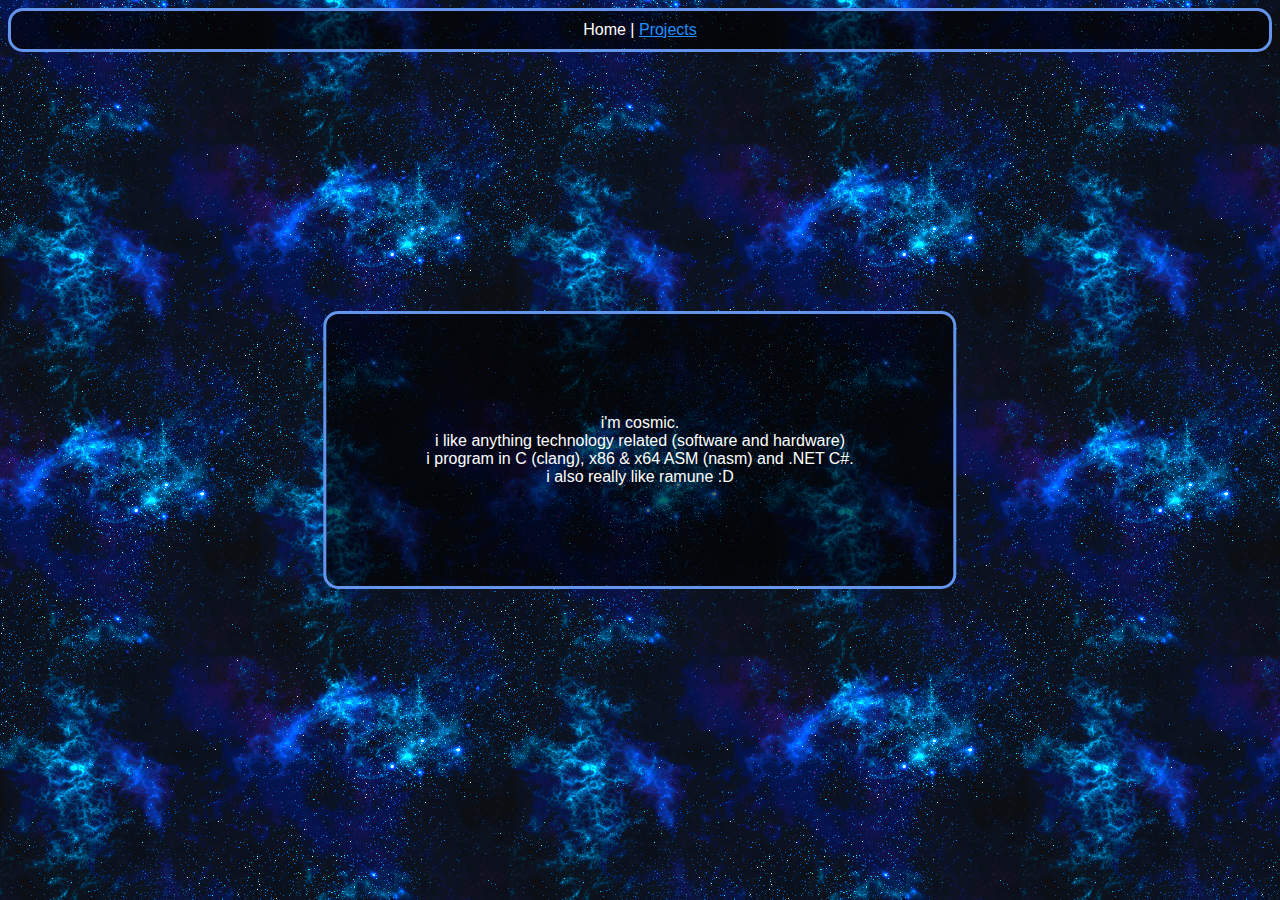
<file: index.html>
<!DOCTYPE html>
<html lang="en">
<head>
    <meta charset="UTF-8">
    <meta name="viewport" content="width=device-width, initial-scale=1.0">
    <title>the cosmic site</title>
    <link rel="stylesheet" href="style.css">
</head>
<body>
    <div class="top">
        Home
        |
        <a href="/projects">Projects</a>
    </div>

    <div class="box">
        i'm cosmic.
        <br>
        i like anything technology related (software and hardware)
        <br>
        i program in C (clang), x86 & x64 ASM (nasm) and .NET C#.
        <br>
        i also really like ramune :D
    </div>
</body>
</html>
</file>
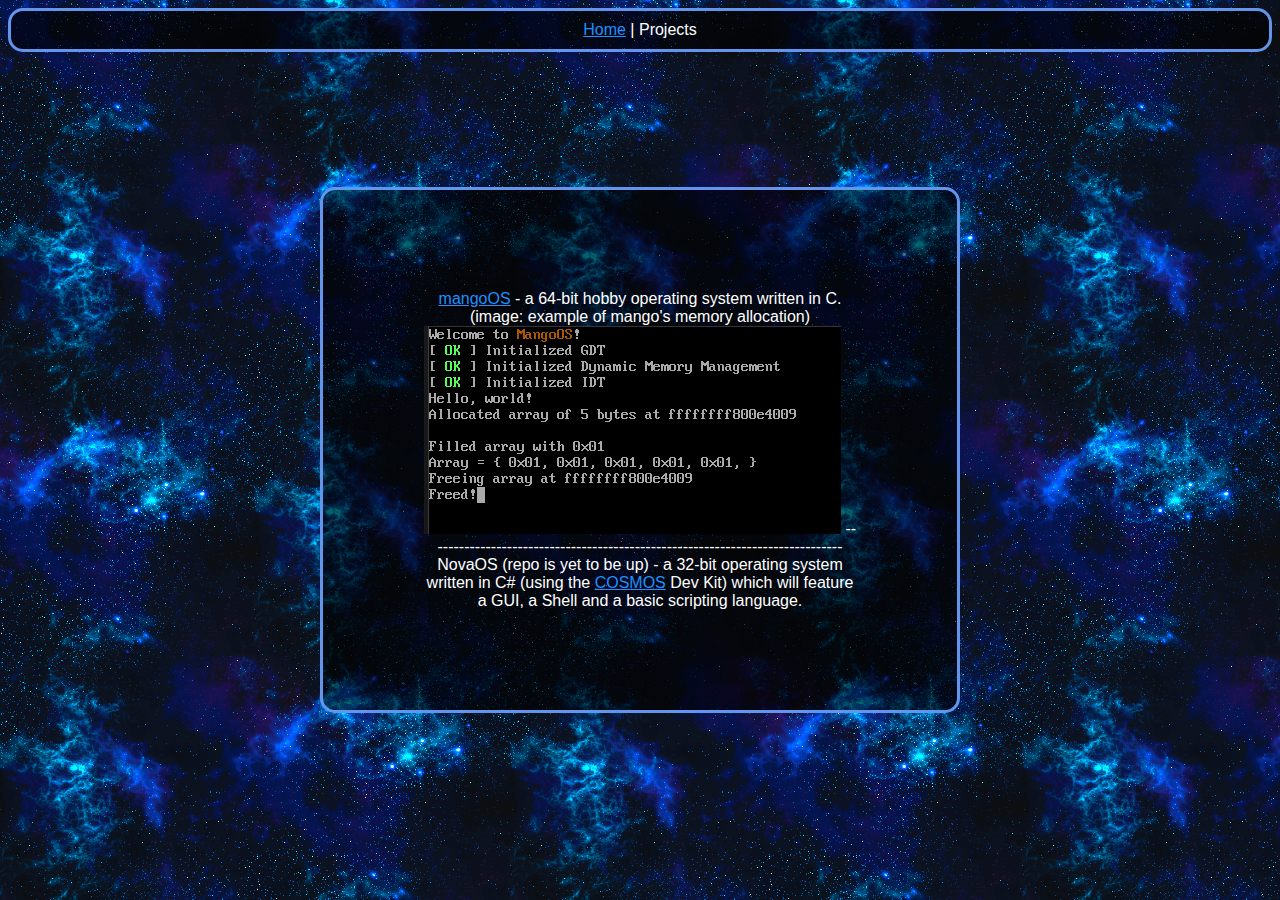
<file: projects/index.html>
<!DOCTYPE html>
<html lang="en">
<head>
    <meta charset="UTF-8">
    <meta name="viewport" content="width=device-width, initial-scale=1.0">
    <title>the cosmic site</title>
    <link rel="stylesheet" href="style.css">
</head>
<body>
    <div class="top">
        <a href="/">Home</a>
        |
        Projects
    </div>

    <div class="box">
        <a href="https://github.com/cosmicdaman/mango">mangoOS</a> - a 64-bit hobby operating system written in C.
        (image: example of mango's memory allocation)
        <img src="/projects/images/mango.png">
        ------------------------------------------------------------------------------
        <br>
        NovaOS (repo is yet to be up) - a 32-bit operating system written in C# (using the <a href="https://github.com/CosmosOS/Cosmos">COSMOS</a> Dev Kit) which will feature a GUI, a Shell and a basic scripting language.
    </div>
</body>
</html>
</file>
<file: style.css>
body {
	background-image: url('/images/bg.png');
}

.box {
	border: 3px solid cornflowerblue;
	border-radius: 15px;
	padding: 100px;
	margin: 0;
	position: absolute;
	top: 50%;
	left: 50%;
	text-align: center;
	transform: translate(-50%, -50%);
	background-color: rgba(0, 0, 0, 0.6);
	color: white;
	font-family: sans-serif;
}

.top {
	border: 3px solid cornflowerblue;
	border-radius: 15px;
	padding: 10px;
	background-color: rgba(0, 0, 0, 0.6);
	color: white;
	font-family: sans-serif;
	text-align: center;
}

a:link {color: dodgerblue}
a:visited {color: rgb(0, 50, 100)}
a:hover {color: rgb(116, 186, 255)}
a:active {color: rgb(0, 105, 209)}
</file>
<file: projects/style.css>
body {
	background-image: url('/images/bg.png');
}

.box {
	border: 3px solid cornflowerblue;
	border-radius: 15px;
	padding: 100px;
	margin: 0;
	position: absolute;
	top: 50%;
	left: 50%;
	text-align: center;
	transform: translate(-50%, -50%);
	background-color: rgba(0, 0, 0, 0.6);
	color: white;
	font-family: sans-serif;
}

.top {
	border: 3px solid cornflowerblue;
	border-radius: 15px;
	padding: 10px;
	background-color: rgba(0, 0, 0, 0.6);
	color: white;
	font-family: sans-serif;
	text-align: center;
}

a:link {color: dodgerblue}
a:visited {color: rgb(0, 50, 100)}
a:hover {color: rgb(116, 186, 255)}
a:active {color: rgb(0, 105, 209)}
</file>
